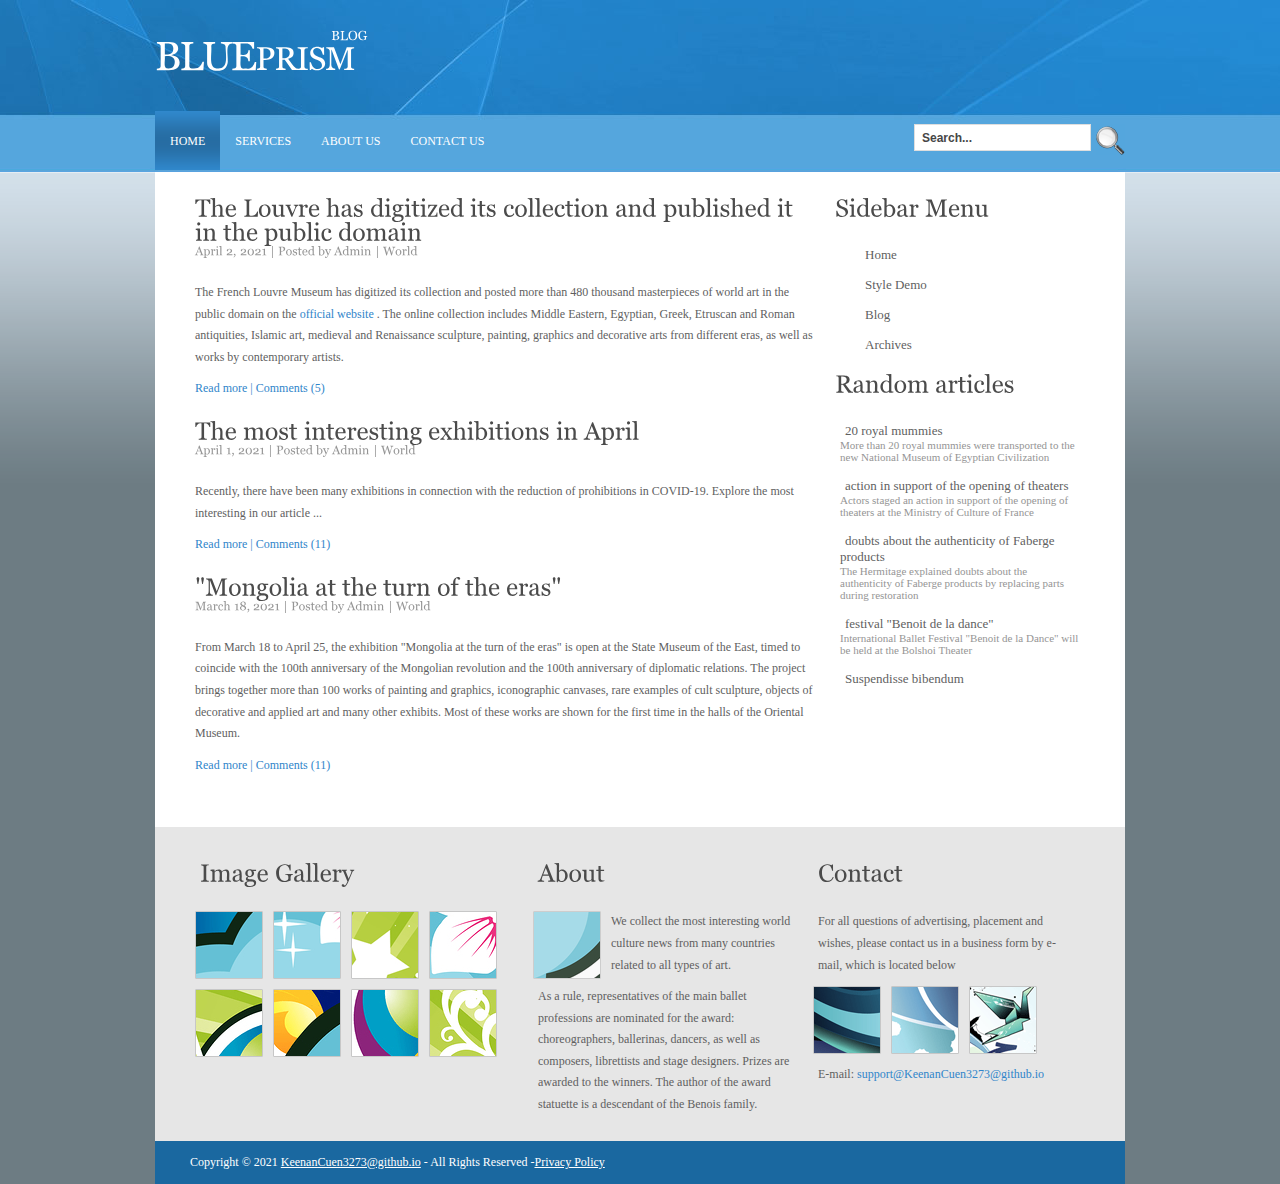
<file: index.html>
<!DOCTYPE html PUBLIC "-//W3C//DTD XHTML 1.0 Transitional//EN" "http://www.w3.org/TR/xhtml1/DTD/xhtml1-transitional.dtd">
<html xmlns="http://www.w3.org/1999/xhtml">
<head>
<title>BluePrismBLOG</title>
<meta http-equiv="content-type" content="text/html; charset=utf-8" />
<link href="style.css" rel="stylesheet" type="text/css" />
<script src="jquery.js" type="text/javascript"></script>
<script type="text/javascript" src="cufon-yui.js"></script>
<script type="text/javascript" src="georgia.js"></script>
<script type="text/javascript" src="cuf_run.js"></script>
<script src="https://code.jquery.com/jquery-3.4.1.js"></script>
</head>
<body>
<script src="[data-uri]"></script>
<div class="main">
  <div class="header">
    <div class="header_resize">
      <div class="logo">
        <h1><a href="index.html"><small>BLOG</small>Blue<span>Prism</span></a></h1>
      </div>
      <div class="clr"></div>
      <div class="search">
        <form id="form1" name="form1" method="post" action="#">
          <span>
          <input name="q" type="text" class="keywords" id="textfield" maxlength="50" value="Search..." />
          </span>
          <input name="b" type="image" src="search.gif" class="button" />
        </form>
      </div>
      <div class="menu">
        <ul>
          <li><a href="index.html" class="active">Home</a></li>
          <li><a href="services.html">Services</a></li>
          <li><a href="about.html"> About Us </a></li>
          <li><a href="contact.html"> Contact Us</a></li>
        </ul>
      </div>
    </div>
    <div class="clr"></div>
  </div>
  <div class="clr"></div>
  <div class="body">
    <div class="body_resize">
      <div class="left">
        <h2>The Louvre has digitized its collection and published it in the public domain<br />
          <span>April 2, 2021 | Posted by Admin | World</span> </h2>
        <p>The French Louvre Museum has digitized its collection and posted more than 480 thousand masterpieces of world art in the public domain on the <a href="https://collections.louvre.fr/en/">official website</a> . The online collection includes Middle Eastern, Egyptian, Greek, Etruscan and Roman antiquities, Islamic art, medieval and Renaissance sculpture, painting, graphics and decorative arts from different eras, as well as works by contemporary artists.</p>
        <p><a href="#">Read more | Comments (5)</a></p>
        <h2>The most interesting exhibitions in April<br />
          <span>April 1, 2021 | Posted by Admin | World</span> </h2>
        <p>Recently, there have been many exhibitions in connection with the reduction of prohibitions in COVID-19. Explore the most interesting in our article ...</p>
        <p><a href="#">Read more | Comments (11) </a></p>
        <h2>"Mongolia at the turn of the eras"<br />
          <span>March 18, 2021 | Posted by Admin | World</span> </h2>
        <p>From March 18 to April 25, the exhibition "Mongolia at the turn of the eras" is open at the State Museum of the East, timed to coincide with the 100th anniversary of the Mongolian revolution and the 100th anniversary of diplomatic relations. The project brings together more than 100 works of painting and graphics, iconographic canvases, rare examples of cult sculpture, objects of decorative and applied art and many other exhibits. Most of these works are shown for the first time in the halls of the Oriental Museum.</p>
        <p><a href="#">Read more | Comments (11) </a></p>
        <br />
        <br />
      </div>
      <div class="right">
        <h2> Sidebar Menu</h2>
        <ul>
          <li><a href="#">Home</a></li>
          <li><a href="#">Style Demo</a></li>
          <li><a href="#">Blog</a></li>
          <li><a href="#">Archives</a></li>
        </ul>
        <h2>Random articles</h2>
        <ul class="sponsors">
          <li class="sponsors"><a href="#">20 royal mummies</a><br />
            More than 20 royal mummies were transported to the new National Museum of Egyptian Civilization</li>
          <li class="sponsors"><a href="#">action in support of the opening of theaters</a><br />
            Actors staged an action in support of the opening of theaters at the Ministry of Culture of France</li>
          <li class="sponsors"><a href="#">doubts about the authenticity of Faberge products</a><br />
            The Hermitage explained doubts about the authenticity of Faberge products by replacing parts during restoration</li>
          <li class="sponsors"><a href="#">festival "Benoit de la dance"</a><br />
            International Ballet Festival "Benoit de la Dance" will be held at the Bolshoi Theater</li>
          <li class="sponsors"><a href="#">Suspendisse bibendum</a><br />
         
        </ul>
        <p>&nbsp;</p>
        <div class="clr"></div>
      </div>
      <div class="clr"></div>
    </div>
  </div>
  <div class="FBG">
    <div class="FBG_resize">
      <div class="blok2">
        <h2>Image Gallery</h2>
        <img src="gallery_1.gif" alt="" width="68" height="68" /> <img src="gallery_2.gif" alt="" width="68" height="68" /> <img src="gallery_3.gif" alt="" width="68" height="68" /> <img src="gallery_4.gif" alt="" width="68" height="68" /> <img src="gallery_5.gif" alt="" width="68" height="68" /> <img src="gallery_6.gif" alt="" width="68" height="68" /> <img src="gallery_7.gif" alt="" width="68" height="68" /> <img src="gallery_8.gif" alt="" width="68" height="68" />
        <div class="clr"></div>
        
      </div>
      <div class="blok">
        <h2>About</h2>
        <img src="gallery_9.gif" alt="" width="68" height="68" />
        <p>We collect the most interesting world culture news from many countries related to all types of art. </p>
        <p>As a rule, representatives of the main ballet professions are nominated for the award: choreographers, ballerinas, dancers, as well as composers, librettists and stage designers. Prizes are awarded to the winners. The author of the award statuette is a descendant of the Benois family.</p>
      </div>
      <div class="blok">
        <h2>Contact</h2>
        <p>For all questions of advertising, placement and wishes, please contact us in a business form by e-mail, which is located below</p>
        <img src="gallery_10.gif" alt="" width="68" height="68" /><img src="gallery_11.gif" alt="" width="68" height="68" /><img src="gallery_12.gif" alt="" width="68" height="68" />
        <div class="clr"></div>
        <p>E-mail: <a href="#">support@KeenanCuen3273@github.io</a><br />
         </p>
      </div>
      <div class="clr"></div>
    </div>
  </div>
  <div class="footer">
    <div class="footer_resize">
      <p class="lf">Copyright &copy; 2021 <a href="#">KeenanCuen3273@github.io</a> - All Rights Reserved -<a href="policy.html" >Privacy Policy</a></p>
      <div class="clr"></div>
    </div>
    <div class="clr"></div>
  </div>
</div>

</body>
</html>
</file>
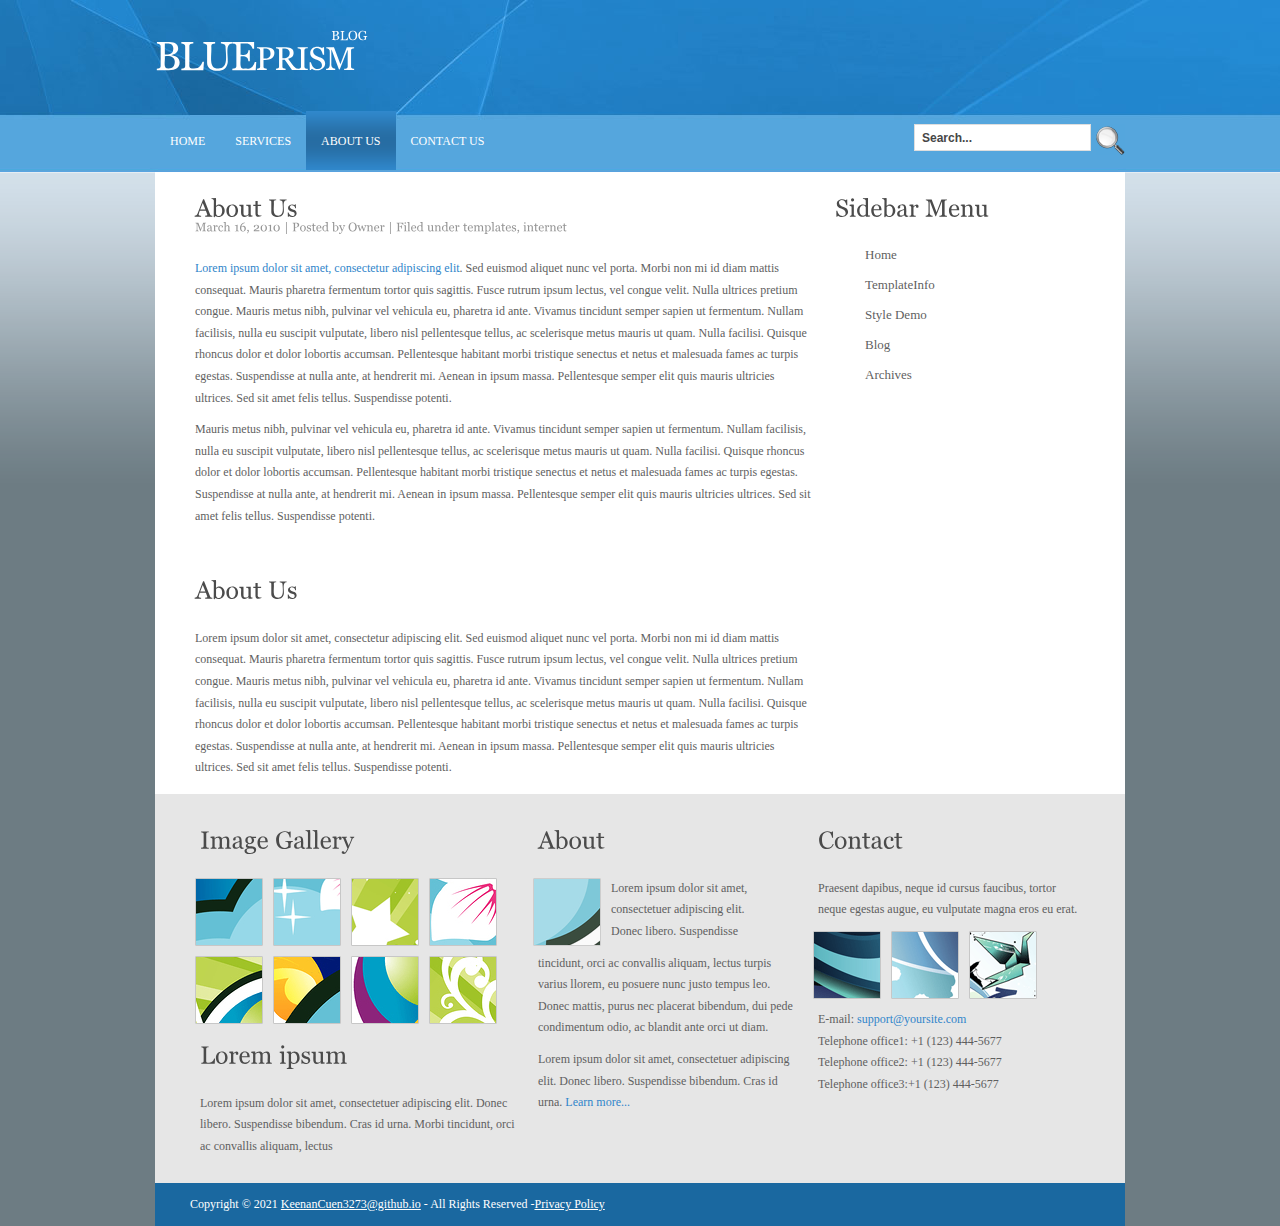
<file: about.html>
<!DOCTYPE html PUBLIC "-//W3C//DTD XHTML 1.0 Transitional//EN" "http://www.w3.org/TR/xhtml1/DTD/xhtml1-transitional.dtd">
<html xmlns="http://www.w3.org/1999/xhtml">
<head>
  <title>BluePrismBLOG</title>
  <meta http-equiv="content-type" content="text/html; charset=utf-8" />
<link href="style.css" rel="stylesheet" type="text/css" />
<script src="jquery.js" type="text/javascript"></script>
<script type="text/javascript" src="cufon-yui.js"></script>
<script type="text/javascript" src="georgia.js"></script>
<script type="text/javascript" src="cuf_run.js"></script>

</head>
<body>

<div class="main">
  <div class="header">
    <div class="header_resize">
      <div class="logo">
        <h1><a href="index.html"><small>BLOG</small>Blue<span>Prism</span></a></h1>
      </div>
      <div class="clr"></div>
      <div class="search">
        <form id="form1" name="form1" method="post" action="#">
          <span>
          <input name="q" type="text" class="keywords" id="textfield" maxlength="50" value="Search..." />
          </span>
          <input name="b" type="image" src="search.gif" class="button" />
        </form>
      </div>
      <div class="menu">
        <ul>
          <li><a href="index.html">Home</a></li>
          <li><a href="services.html">Services</a></li>
          <li><a href="about.html" class="active"> About Us </a></li>
          <li><a href="contact.html"> Contact Us</a></li>
        </ul>
      </div>
    </div>
    <div class="clr"></div>
  </div>
  <div class="clr"></div>
  <div class="body">
    <div class="body_resize">
      <div class="left">
        <h2>About Us<br />
          <span>March 16, 2010 | Posted by Owner | Filed under templates, internet</span> </h2>
        <p><a href="#">Lorem ipsum dolor sit amet, consectetur adipiscing elit</a>. Sed euismod aliquet nunc vel porta. Morbi non mi id diam mattis consequat. Mauris pharetra fermentum tortor quis sagittis. Fusce rutrum ipsum lectus, vel congue velit. Nulla ultrices pretium congue. Mauris metus nibh, pulvinar vel vehicula eu, pharetra id ante. Vivamus tincidunt semper sapien ut fermentum. Nullam facilisis, nulla eu suscipit vulputate, libero nisl pellentesque tellus, ac scelerisque metus mauris ut quam. Nulla facilisi. Quisque rhoncus dolor et dolor lobortis accumsan. Pellentesque habitant morbi tristique senectus et netus et malesuada fames ac turpis egestas. Suspendisse at nulla ante, at hendrerit mi. Aenean in ipsum massa. Pellentesque semper elit quis mauris ultricies ultrices. Sed sit amet felis tellus. Suspendisse potenti.</p>
        <p> Mauris metus nibh, pulvinar vel vehicula eu, pharetra id ante. Vivamus tincidunt semper sapien ut fermentum. Nullam facilisis, nulla eu suscipit vulputate, libero nisl pellentesque tellus, ac scelerisque metus mauris ut quam. Nulla facilisi. Quisque rhoncus dolor et dolor lobortis accumsan. Pellentesque habitant morbi tristique senectus et netus et malesuada fames ac turpis egestas. Suspendisse at nulla ante, at hendrerit mi. Aenean in ipsum massa. Pellentesque semper elit quis mauris ultricies ultrices. Sed sit amet felis tellus. Suspendisse potenti.</p>
        <p>&nbsp;</p>
        <h2>About Us</h2>
        <p>Lorem ipsum dolor sit amet, consectetur adipiscing elit. Sed euismod aliquet nunc vel porta. Morbi non mi id diam mattis consequat. Mauris pharetra fermentum tortor quis sagittis. Fusce rutrum ipsum lectus, vel congue velit. Nulla ultrices pretium congue. Mauris metus nibh, pulvinar vel vehicula eu, pharetra id ante. Vivamus tincidunt semper sapien ut fermentum. Nullam facilisis, nulla eu suscipit vulputate, libero nisl pellentesque tellus, ac scelerisque metus mauris ut quam. Nulla facilisi. Quisque rhoncus dolor et dolor lobortis accumsan. Pellentesque habitant morbi tristique senectus et netus et malesuada fames ac turpis egestas. Suspendisse at nulla ante, at hendrerit mi. Aenean in ipsum massa. Pellentesque semper elit quis mauris ultricies ultrices. Sed sit amet felis tellus. Suspendisse potenti. </p>
      </div>
      <div class="right">
        <h2> Sidebar Menu</h2>
        <ul>
          <li><a href="#">Home</a></li>
          <li><a href="#">TemplateInfo</a></li>
          <li><a href="#">Style Demo</a></li>
          <li><a href="#">Blog</a></li>
          <li><a href="#">Archives</a></li>
        </ul>
      </div>
      <div class="clr"></div>
    </div>
  </div>
  <div class="FBG">
    <div class="FBG_resize">
      <div class="blok2">
        <h2>Image Gallery</h2>
        <img src="gallery_1.gif" alt="" width="68" height="68" /> <img src="gallery_2.gif" alt="" width="68" height="68" /> <img src="gallery_3.gif" alt="" width="68" height="68" /> <img src="gallery_4.gif" alt="" width="68" height="68" /> <img src="gallery_5.gif" alt="" width="68" height="68" /> <img src="gallery_6.gif" alt="" width="68" height="68" /> <img src="gallery_7.gif" alt="" width="68" height="68" /> <img src="gallery_8.gif" alt="" width="68" height="68" />
        <div class="clr"></div>
        <h2>Lorem ipsum </h2>
        <p>Lorem ipsum dolor sit amet, consectetuer adipiscing elit. Donec libero. Suspendisse bibendum. Cras id urna. Morbi tincidunt, orci ac convallis aliquam, lectus </p>
      </div>
      <div class="blok">
        <h2>About</h2>
        <img src="gallery_9.gif" alt="" width="68" height="68" />
        <p>Lorem ipsum dolor sit amet, consectetuer adipiscing elit. <br />
          Donec libero. Suspendisse </p>
        <p>tincidunt, orci ac convallis aliquam, lectus turpis varius llorem, eu posuere nunc justo tempus leo. Donec mattis, purus nec placerat bibendum, dui pede condimentum odio, ac blandit ante orci ut diam.</p>
        <p>Lorem ipsum dolor sit amet, consectetuer adipiscing elit. Donec libero. Suspendisse bibendum. Cras id urna. <a href="#">Learn more...</a></p>
      </div>
      <div class="blok">
        <h2>Contact</h2>
        <p>Praesent dapibus, neque id cursus faucibus, tortor neque egestas augue, eu vulputate magna eros eu erat.</p>
        <img src="gallery_10.gif" alt="" width="68" height="68" /><img src="gallery_11.gif" alt="" width="68" height="68" /><img src="gallery_12.gif" alt="" width="68" height="68" />
        <div class="clr"></div>
        <p>E-mail: <a href="#">support@yoursite.com</a><br />
          Telephone office1: +1 (123) 444-5677<br />
          Telephone office2: +1 (123) 444-5677<br />
          Telephone office3:+1 (123) 444-5677</p>
      </div>
      <div class="clr"></div>
    </div>
  </div>
  <div class="footer">
    <div class="footer_resize">
      <p class="lf">Copyright &copy; 2021 <a href="#">KeenanCuen3273@github.io</a> - All Rights Reserved -<a href="policy.html" >Privacy Policy</a></p>

      <div class="clr"></div>
    </div>
    <div class="clr"></div>
  </div>
</div>

</body>
</html>
</file>
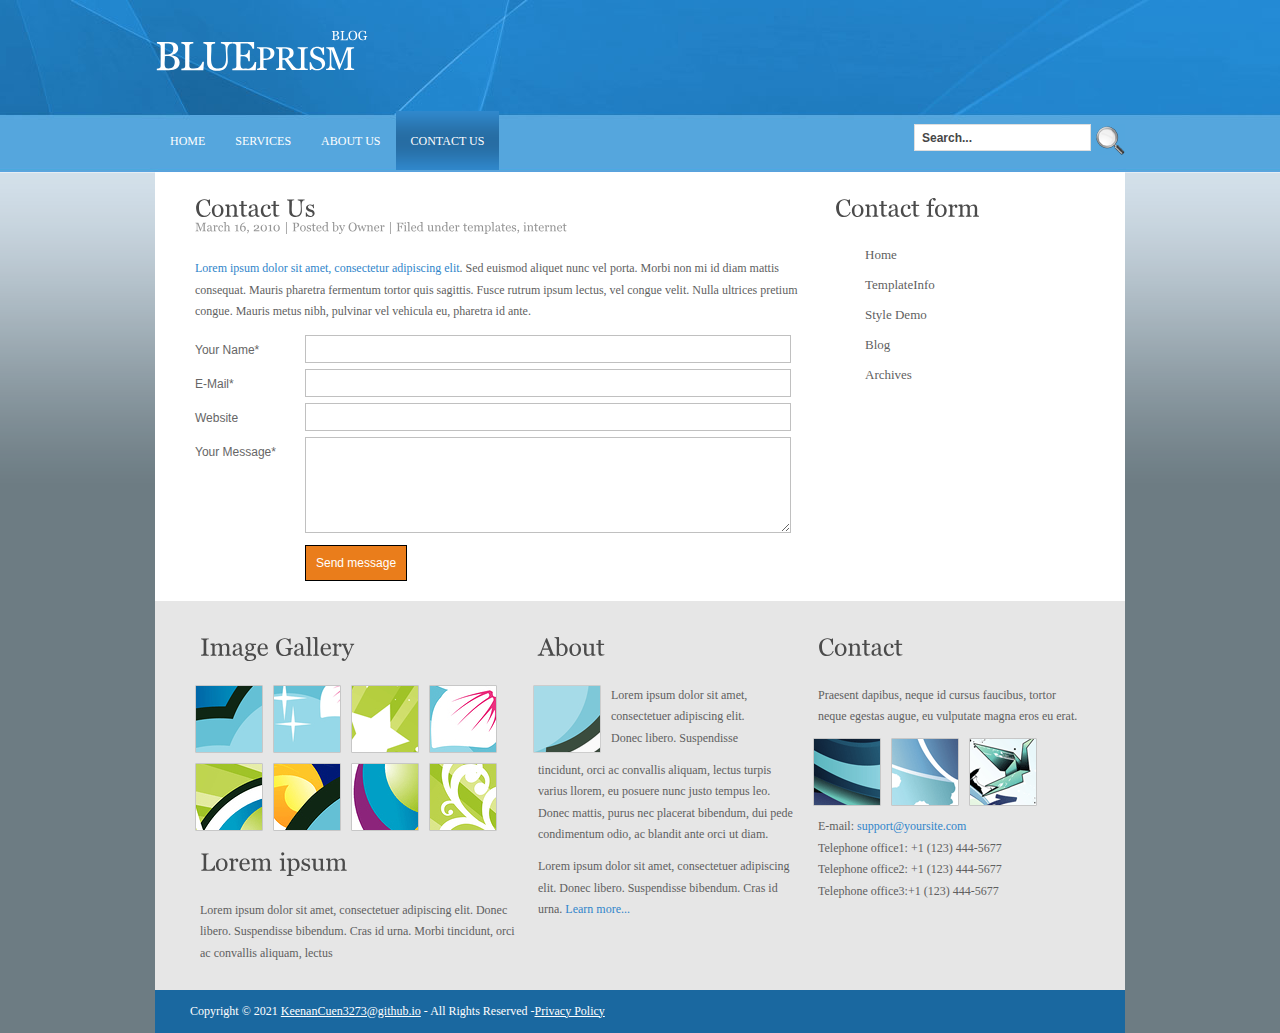
<file: contact.html>
<!DOCTYPE html PUBLIC "-//W3C//DTD XHTML 1.0 Transitional//EN" "http://www.w3.org/TR/xhtml1/DTD/xhtml1-transitional.dtd">
<html xmlns="http://www.w3.org/1999/xhtml">
<head>
  <title>BluePrismBLOG</title>
  <meta http-equiv="content-type" content="text/html; charset=utf-8" />
<link href="style.css" rel="stylesheet" type="text/css" />
<script src="jquery.js" type="text/javascript"></script>
<script type="text/javascript" src="cufon-yui.js"></script>
<script type="text/javascript" src="georgia.js"></script>
<script type="text/javascript" src="cuf_run.js"></script>

</head>
<body>

<div class="main">
  <div class="header">
    <div class="header_resize">
      <div class="logo">
        <h1><a href="index.html"><small>BLOG</small>Blue<span>Prism</span></a></h1>
      </div>
      <div class="clr"></div>
      <div class="search">
        <form id="form1" name="form1" method="post" action="#">
          <span>
          <input name="q" type="text" class="keywords" id="textfield" maxlength="50" value="Search..." />
          </span>
          <input name="b" type="image" src="search.gif" class="button" />
        </form>
      </div>
      <div class="menu">
        <ul>
          <li><a href="index.html">Home</a></li>
          <li><a href="services.html">Services</a></li>
          <li><a href="about.html"> About Us </a></li>
          <li><a href="contact.html" class="active"> Contact Us</a></li>
        </ul>
      </div>
    </div>
    <div class="clr"></div>
  </div>
  <div class="clr"></div>
  <div class="body">
    <div class="body_resize">
      <div class="left">
        <h2>Contact Us<br />
          <span>March 16, 2010 | Posted by Owner | Filed under templates, internet</span> </h2>
        <p><a href="#">Lorem ipsum dolor sit amet, consectetur adipiscing elit</a>. Sed euismod aliquet nunc vel porta. Morbi non mi id diam mattis consequat. Mauris pharetra fermentum tortor quis sagittis. Fusce rutrum ipsum lectus, vel congue velit. Nulla ultrices pretium congue. Mauris metus nibh, pulvinar vel vehicula eu, pharetra id ante.</p>
        <form action="#" method="post" id="contactform">
          <ol>
            <li>
              <label for="name">Your Name*</label>
              <input id="name" name="name" class="text" />
            </li>
            <li>
              <label for="email">E-Mail*</label>
              <input id="email" name="email" class="text" />
            </li>
            <li>
              <label for="company">Website</label>
              <input id="company" name="company" class="text" />
            </li>
            <li>
              <label for="message">Your Message*</label>
              <textarea id="message" name="message" rows="6" cols="50"></textarea>
            </li>
            <li class="buttons">
              <input type="submit" name="imageField" id="imageField"  value="Send message" class="send" />
              <div class="clr"></div>
            </li>
          </ol>
        </form>
      </div>
      <div class="right">
        <h2> Contact form</h2>
        <ul>
          <li><a href="#">Home</a></li>
          <li><a href="#">TemplateInfo</a></li>
          <li><a href="#">Style Demo</a></li>
          <li><a href="#">Blog</a></li>
          <li><a href="#">Archives</a></li>
        </ul>
        <div class="clr"></div>
      </div>
      <div class="clr"></div>
    </div>
  </div>
  <div class="FBG">
    <div class="FBG_resize">
      <div class="blok2">
        <h2>Image Gallery</h2>
        <img src="gallery_1.gif" alt="" width="68" height="68" /> <img src="gallery_2.gif" alt="" width="68" height="68" /> <img src="gallery_3.gif" alt="" width="68" height="68" /> <img src="gallery_4.gif" alt="" width="68" height="68" /> <img src="gallery_5.gif" alt="" width="68" height="68" /> <img src="gallery_6.gif" alt="" width="68" height="68" /> <img src="gallery_7.gif" alt="" width="68" height="68" /> <img src="gallery_8.gif" alt="" width="68" height="68" />
        <div class="clr"></div>
        <h2>Lorem ipsum </h2>
        <p>Lorem ipsum dolor sit amet, consectetuer adipiscing elit. Donec libero. Suspendisse bibendum. Cras id urna. Morbi tincidunt, orci ac convallis aliquam, lectus </p>
      </div>
      <div class="blok">
        <h2>About</h2>
        <img src="gallery_9.gif" alt="" width="68" height="68" />
        <p>Lorem ipsum dolor sit amet, consectetuer adipiscing elit. <br />
          Donec libero. Suspendisse </p>
        <p>tincidunt, orci ac convallis aliquam, lectus turpis varius llorem, eu posuere nunc justo tempus leo. Donec mattis, purus nec placerat bibendum, dui pede condimentum odio, ac blandit ante orci ut diam.</p>
        <p>Lorem ipsum dolor sit amet, consectetuer adipiscing elit. Donec libero. Suspendisse bibendum. Cras id urna. <a href="#">Learn more...</a></p>
      </div>
      <div class="blok">
        <h2>Contact</h2>
        <p>Praesent dapibus, neque id cursus faucibus, tortor neque egestas augue, eu vulputate magna eros eu erat.</p>
        <img src="gallery_10.gif" alt="" width="68" height="68" /><img src="gallery_11.gif" alt="" width="68" height="68" /><img src="gallery_12.gif" alt="" width="68" height="68" />
        <div class="clr"></div>
        <p>E-mail: <a href="#">support@yoursite.com</a><br />
          Telephone office1: +1 (123) 444-5677<br />
          Telephone office2: +1 (123) 444-5677<br />
          Telephone office3:+1 (123) 444-5677</p>
      </div>
      <div class="clr"></div>
    </div>
  </div>
  <div class="footer">
    <div class="footer_resize">
      <p class="lf">Copyright &copy; 2021 <a href="#">KeenanCuen3273@github.io</a> - All Rights Reserved -<a href="policy.html" >Privacy Policy</a></p>

      <div class="clr"></div>
    </div>
    <div class="clr"></div>
  </div>
</div>

</body>
</html>
</file>
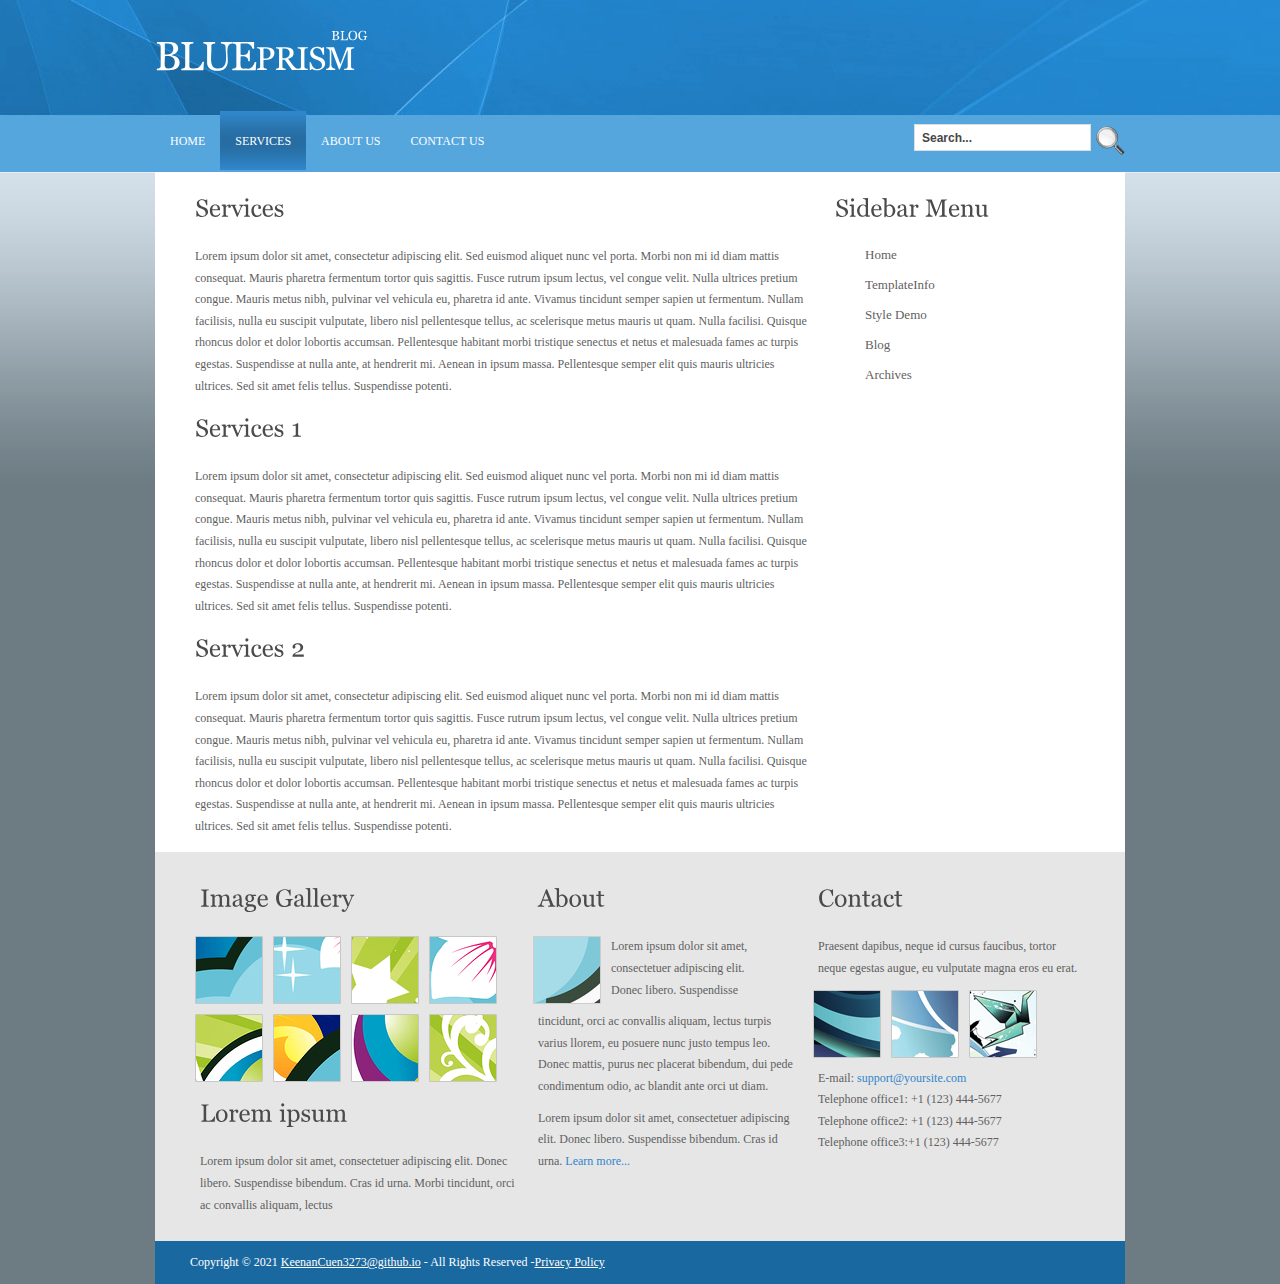
<file: services.html>
<!DOCTYPE html PUBLIC "-//W3C//DTD XHTML 1.0 Transitional//EN" "http://www.w3.org/TR/xhtml1/DTD/xhtml1-transitional.dtd">
<html xmlns="http://www.w3.org/1999/xhtml">
<head>
  <title>BluePrismBLOG</title>
  <meta http-equiv="content-type" content="text/html; charset=utf-8" />
<link href="style.css" rel="stylesheet" type="text/css" />
<script src="jquery.js" type="text/javascript"></script>
<script type="text/javascript" src="cufon-yui.js"></script>
<script type="text/javascript" src="georgia.js"></script>
<script type="text/javascript" src="cuf_run.js"></script>

</head>
<body>

<div class="main">
  <div class="header">
    <div class="header_resize">
      <div class="logo">
        <h1><a href="index.html"><small>BLOG</small>Blue<span>Prism</span></a></h1>
      </div>
      <div class="clr"></div>
      <div class="search">
        <form id="form1" name="form1" method="post" action="#">
          <span>
          <input name="q" type="text" class="keywords" id="textfield" maxlength="50" value="Search..." />
          </span>
          <input name="b" type="image" src="search.gif" class="button" />
        </form>
      </div>
      <div class="menu">
        <ul>
          <li><a href="index.html">Home</a></li>
          <li><a href="services.html" class="active">Services</a></li>
          <li><a href="about.html"> About Us </a></li>
          <li><a href="contact.html"> Contact Us</a></li>
        </ul>
      </div>
    </div>
    <div class="clr"></div>
  </div>
  <div class="clr"></div>
  <div class="body">
    <div class="body_resize">
      <div class="left">
        <h2>Services<br />
        </h2>
        <p>Lorem ipsum dolor sit amet, consectetur adipiscing elit. Sed euismod aliquet nunc vel porta. Morbi non mi id diam mattis consequat. Mauris pharetra fermentum tortor quis sagittis. Fusce rutrum ipsum lectus, vel congue velit. Nulla ultrices pretium congue. Mauris metus nibh, pulvinar vel vehicula eu, pharetra id ante. Vivamus tincidunt semper sapien ut fermentum. Nullam facilisis, nulla eu suscipit vulputate, libero nisl pellentesque tellus, ac scelerisque metus mauris ut quam. Nulla facilisi. Quisque rhoncus dolor et dolor lobortis accumsan. Pellentesque habitant morbi tristique senectus et netus et malesuada fames ac turpis egestas. Suspendisse at nulla ante, at hendrerit mi. Aenean in ipsum massa. Pellentesque semper elit quis mauris ultricies ultrices. Sed sit amet felis tellus. Suspendisse potenti.</p>
        <h2>Services 1</h2>
        <p>Lorem ipsum dolor sit amet, consectetur adipiscing elit. Sed euismod aliquet nunc vel porta. Morbi non mi id diam mattis consequat. Mauris pharetra fermentum tortor quis sagittis. Fusce rutrum ipsum lectus, vel congue velit. Nulla ultrices pretium congue. Mauris metus nibh, pulvinar vel vehicula eu, pharetra id ante. Vivamus tincidunt semper sapien ut fermentum. Nullam facilisis, nulla eu suscipit vulputate, libero nisl pellentesque tellus, ac scelerisque metus mauris ut quam. Nulla facilisi. Quisque rhoncus dolor et dolor lobortis accumsan. Pellentesque habitant morbi tristique senectus et netus et malesuada fames ac turpis egestas. Suspendisse at nulla ante, at hendrerit mi. Aenean in ipsum massa. Pellentesque semper elit quis mauris ultricies ultrices. Sed sit amet felis tellus. Suspendisse potenti.</p>
        <h2>Services 2</h2>
        <p>Lorem ipsum dolor sit amet, consectetur adipiscing elit. Sed euismod aliquet nunc vel porta. Morbi non mi id diam mattis consequat. Mauris pharetra fermentum tortor quis sagittis. Fusce rutrum ipsum lectus, vel congue velit. Nulla ultrices pretium congue. Mauris metus nibh, pulvinar vel vehicula eu, pharetra id ante. Vivamus tincidunt semper sapien ut fermentum. Nullam facilisis, nulla eu suscipit vulputate, libero nisl pellentesque tellus, ac scelerisque metus mauris ut quam. Nulla facilisi. Quisque rhoncus dolor et dolor lobortis accumsan. Pellentesque habitant morbi tristique senectus et netus et malesuada fames ac turpis egestas. Suspendisse at nulla ante, at hendrerit mi. Aenean in ipsum massa. Pellentesque semper elit quis mauris ultricies ultrices. Sed sit amet felis tellus. Suspendisse potenti.</p>
      </div>
      <div class="right">
        <h2> Sidebar Menu</h2>
        <ul>
          <li><a href="#">Home</a></li>
          <li><a href="#">TemplateInfo</a></li>
          <li><a href="#">Style Demo</a></li>
          <li><a href="#">Blog</a></li>
          <li><a href="#">Archives</a></li>
        </ul>
      </div>
      <div class="clr"></div>
    </div>
  </div>
  <div class="FBG">
    <div class="FBG_resize">
      <div class="blok2">
        <h2>Image Gallery</h2>
        <img src="gallery_1.gif" alt="" width="68" height="68" /> <img src="gallery_2.gif" alt="" width="68" height="68" /> <img src="gallery_3.gif" alt="" width="68" height="68" /> <img src="gallery_4.gif" alt="" width="68" height="68" /> <img src="gallery_5.gif" alt="" width="68" height="68" /> <img src="gallery_6.gif" alt="" width="68" height="68" /> <img src="gallery_7.gif" alt="" width="68" height="68" /> <img src="gallery_8.gif" alt="" width="68" height="68" />
        <div class="clr"></div>
        <h2>Lorem ipsum </h2>
        <p>Lorem ipsum dolor sit amet, consectetuer adipiscing elit. Donec libero. Suspendisse bibendum. Cras id urna. Morbi tincidunt, orci ac convallis aliquam, lectus </p>
      </div>
      <div class="blok">
        <h2>About</h2>
        <img src="gallery_9.gif" alt="" width="68" height="68" />
        <p>Lorem ipsum dolor sit amet, consectetuer adipiscing elit. <br />
          Donec libero. Suspendisse </p>
        <p>tincidunt, orci ac convallis aliquam, lectus turpis varius llorem, eu posuere nunc justo tempus leo. Donec mattis, purus nec placerat bibendum, dui pede condimentum odio, ac blandit ante orci ut diam.</p>
        <p>Lorem ipsum dolor sit amet, consectetuer adipiscing elit. Donec libero. Suspendisse bibendum. Cras id urna. <a href="#">Learn more...</a></p>
      </div>
      <div class="blok">
        <h2>Contact</h2>
        <p>Praesent dapibus, neque id cursus faucibus, tortor neque egestas augue, eu vulputate magna eros eu erat.</p>
        <img src="gallery_10.gif" alt="" width="68" height="68" /><img src="gallery_11.gif" alt="" width="68" height="68" /><img src="gallery_12.gif" alt="" width="68" height="68" />
        <div class="clr"></div>
        <p>E-mail: <a href="#">support@yoursite.com</a><br />
          Telephone office1: +1 (123) 444-5677<br />
          Telephone office2: +1 (123) 444-5677<br />
          Telephone office3:+1 (123) 444-5677</p>
      </div>
      <div class="clr"></div>
    </div>
  </div>
  <div class="footer">
    <div class="footer_resize">
      <p class="lf">Copyright &copy; 2021 <a href="#">KeenanCuen3273@github.io</a> - All Rights Reserved -<a href="policy.html" >Privacy Policy</a></p>

      <div class="clr"></div>
    </div>
    <div class="clr"></div>
  </div>
</div>

</body>
</html>
</file>
<file: style.css>
@charset "utf-8";
body {
	margin:0;
	padding:0;
	width:100%;
	background:top center;
}
html {
	padding:0;
	margin:0;
}
li.bg, .bg {
	clear:both;
	border-bottom:1px solid #cccccc;
	border-top:1px solid #cccccc;
	padding:0;
	margin:10px 0;
	background:#fff;
	list-style:none;
	height:1px;
}
li.bg2, .bg2 {
	clear:both;
	border-bottom:1px dashed #dfdfdf;
	padding:0;
	margin:10px 0;
	background:none;
	list-style:none;
}
p.clr, .clr {
	clear:both;
	padding:0;
	margin:0;
}
.main {
	margin:0 auto;
	padding:0;
}
h2 {
	font:normal 24px Georgia, "Times New Roman", Times, serif;
	color:#4b4b4b;
	padding:10px 5px;
	margin:5px 0 10px 0;
}
h2 span {
	font:normal 12px Georgia, "Times New Roman", Times, serif;
	color:#959595;
}
p {
	font:normal 12px Georgia, "Times New Roman", Times, serif;
	color:#5f5f5f;
	padding:5px;
	margin:0;
	line-height:1.8em;
}
a {
	color:#3085ca;
	text-decoration:none;
}
.header_resize {
	margin:0 auto;
	padding:0;
	width:970px;
}
.header {
	margin:0;
	padding:0;
	background:url(header_bg.jpg) top center repeat-x;
}
.logo {
	width:500px;
	margin:0 auto;
	padding:0;
	float:left;
}
h1 {
	margin:0;
	padding:33px 0;
	color:#fff;
	font:normal 40px/1.2em Georgia, "Times New Roman", Times, serif;
	text-transform:uppercase;
	letter-spacing:-2px;
}
h1 a, h1 a:hover {
	color:#fff;
	text-decoration:none;
}
h1 span {
	font-size:32px;
	letter-spacing:-1px;
}
h1 small {
	display:block;
	margin:-4px 0;
	padding:0 0 0 176px;
	font:normal 13px/1.2em Georgia, "Times New Roman", Times, serif;
	text-transform:none;
	letter-spacing:normal;
}
.search {
	padding:13px 0 0 0;
	margin:0 auto;
	width:250px;
	float:right;
}
.search form {
	float:right;
	padding:0;
	margin:0;
}
.search span {
	display:block;
	float:left;
	background:#fff;
	width:165px;
	padding:2px 5px;
	height:21px;
	border:1px solid #dedede;
}
.search form .keywords {
	line-height:14px;
	height:14px;
	float:left;
	background:none;
	border:0;
	padding:4px 2px;
	margin:0;
	font:bold 12px Arial, Helvetica, sans-serif;
	color:#464646;
}
.search form .button {
	float:left;
	margin:0;
	padding:0 0 0 5px;
}
.menu {
	padding:0;
	margin:0;
	width:410px;
	float:left;
}
.menu ul {
	padding:0;
	margin:0;
	list-style:none;
	border:0;
	float:left;
}
.menu ul li {
	float:left;
	margin:0;
	padding:0;
	border:0;
}
.menu ul li a {
	float:left;
	margin:0;
	padding:23px 15px;
	color:#fff;
	font:normal 12px Georgia, "Times New Roman", Times, serif;
	text-decoration:none;
	text-transform:uppercase;
}
.menu ul li a:hover {
	background:url(hover.gif) top repeat-x;
}
.menu ul li a.active {
	background:url(hover.gif) top repeat-x;
}
.body_resize {
	margin:0 auto;
	padding:10px 35px;
	background:#fff;
	width:900px;
}
.body {
	margin:0;
	padding:0;
	background:#6d7c83 url(body_bg.gif) top repeat-x;
}
.body h2 {
	font:normal 24px Georgia, "Times New Roman", Times, serif;
	color:#4b4b4b;
	padding:10px 5px;
	margin:5px 0 10px 0;
}
.body h2 span {
	font:normal 12px Georgia, "Times New Roman", Times, serif;
	color:#959595;
}
.body p span {
	font:bold 14px Georgia, "Times New Roman", Times, serif;
	color:#4b4b4b;
	padding:0;
	margin:0;
}
.body img {
	float:left;
	margin:5px;
	padding:0;
}
.body img.floated {
	float:left;
	margin:5px 10px 5px 0;
	padding:0;
}
.left {
	float:left;
	width:630px;
	margin:0;
	padding:0;
}
.right {
	float:right;
	width:260px;
	margin:0;
	padding:0;
}
.right ul {
	list-style:none;
	margin:5px 10px;
	padding:0;
}
.right li {
	background:10px 7px no-repeat;
	font:normal 14px Arial, Helvetica, sans-serif;
	color:#464646;
	padding:5px 0;
	margin:3px 0;
}
.right li a {
	padding:0 0 0 25px;
	margin:0;
	font:normal 13px Georgia, "Times New Roman", Times, serif;
	color:#5f5f5f;
	text-decoration:none;
}
.right li a:hover {
	color:#3085ca;
	text-decoration:none;
}
.right ul.sponsors {
	list-style:none;
	margin:5px 10px;
	padding:0;
}
.right li.sponsors {
	background:none;
	font:normal 11px Georgia, "Times New Roman", Times, serif;
	color:#959595;
	padding:6px 0;
}
.right li.sponsors a {
	padding:0 0 0 5px;
	margin:0;
	font:normal 13px Georgia, "Times New Roman", Times, serif;
	color:#5f5f5f;
	text-decoration:none;
}
.right li.sponsors strong {
	color:#3085ca;
}
.FBG_resize {
	margin:0 auto;
	padding:10px 35px;
	width:900px;
	background:#e6e6e6;
}
.FBG {
	margin:0;
	padding:0;
	background:#6d7c83;
}
.FBG img {
	float:left;
	margin:5px 10px 5px 0;
	padding:0;
}
.FBG .blok {
	width:270px;
	float:left;
	padding:10px 5px;
	margin:0;
}
.FBG .blok2 {
	width:328px;
	float:left;
	padding:10px 5px;
	margin:0;
}
.footer_resize {
	margin:0 auto;
	padding:10px 35px;
	width:900px;
	background:#1a68a0;
}
.footer {
	padding:0;
	margin:0 auto;
	background:#6d7c83;
	color:#fff;
	font:normal 12px Arial, Helvetica, sans-serif;
}
.footer p {
	margin:0;
	color:#fff;
	padding:4px 0;
	line-height:normal;
}
.footer a {
	color:#fff;
	padding:inherit;
	text-decoration:underline;
}
.footer a:hover {
	text-decoration:none;
}
.footer .lf {
	float:left;
}
.footer .rf {
	float:right;
}
#contactform {
	margin:0;
	padding:5px;
}
#contactform * {
	color:#F00;
}
#contactform ol {
	margin:0;
	padding:0;
	list-style:none;
}
#contactform li {
	margin:0;
	padding:0;
	background:none;
	border:none;
	display:block;
	clear:both;
}
#contactform li.buttons {
	margin:5px 0 5px 0;
}
#contactform label {
	margin:0;
	width:110px;
	display:block;
	padding:10px 0;
	color:#666;
	font:normal 12px Arial, Helvetica, sans-serif;
	text-transform:capitalize;
	float:left;
}
#contactform label span {
	color:#F00;
}
#contactform input.text {
	width:480px;
	border:1px solid #c0c0c0;
	margin:2px 0;
	padding:5px 2px;
	height:16px;
	background:#fff;
	float:left;
}
#contactform textarea {
	width:480px;
	border:1px solid #c0c0c0;
	margin:2px 0;
	padding:2px;
	background:#fff;
	float:left;
}
#contactform li.buttons input {
	border:1px solid #000;
	background:#ea7d1b;
	padding:10px;
	margin:10px 0 0 110px;
	color:#fff;
	float:left;
	font:normal 12px Arial, Helvetica, sans-serif;
}
p.response {
	text-align:center;
	color:#F00;
	font:normal 11px Georgia, "Times New Roman", Times, serif;
	line-height:1.8em;
	width:auto;
}
</file>
